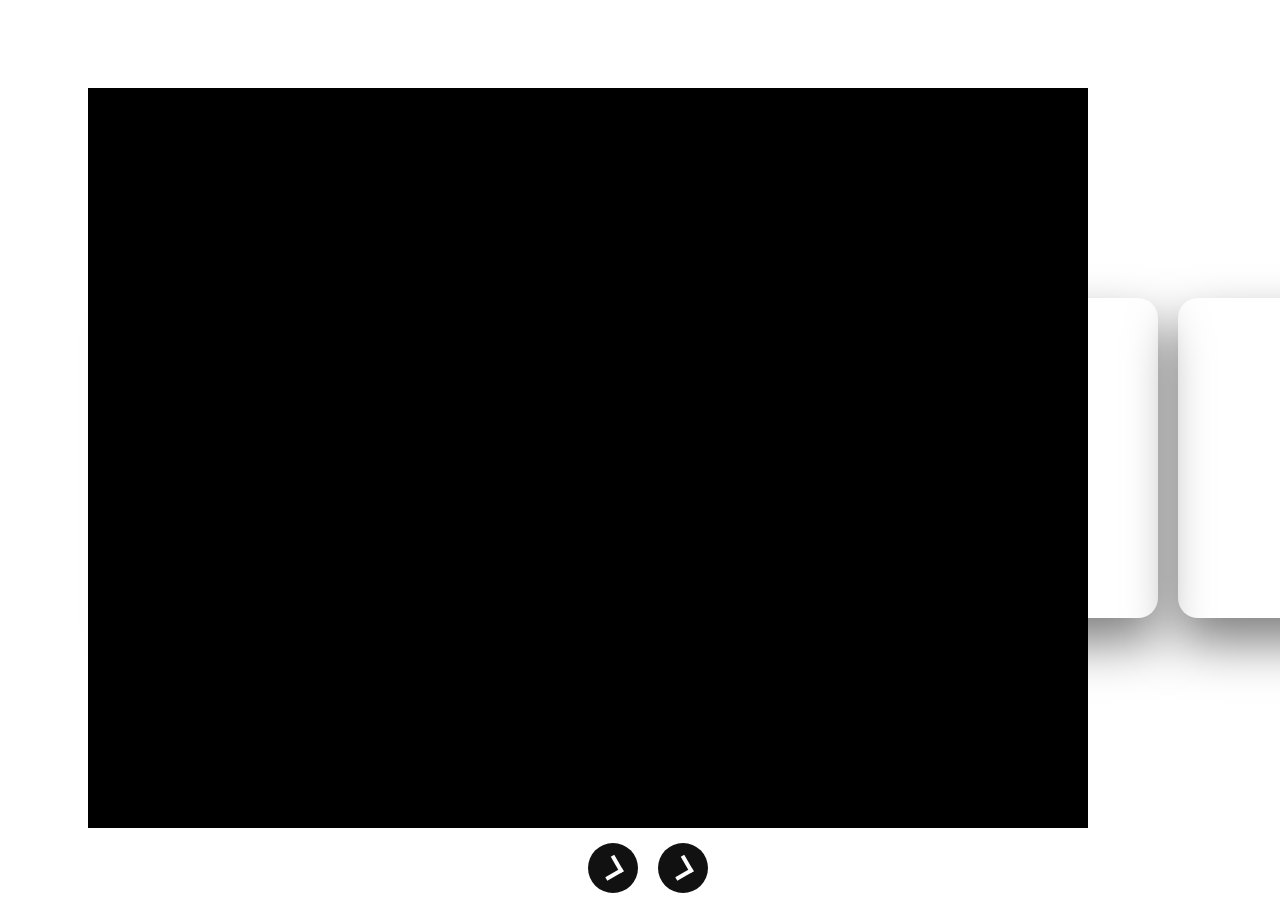
<file: slider.html>
<!DOCTYPE html>
<html lang="en">

<head>
    <meta charset="UTF-8">
    <meta name="viewport" content="width=device-width, initial-scale=1.0">
    <title>Slider</title>
    <style>
        .container {
            position: absolute;
            width: 100vw;
            height: 100vh;
            overflow: hidden;
            display: flex;
            justify-content: center;
            align-items: center;
        }

        .slider {
            position: absolute;
            inset: 80px 200px 80px 80px;
            background: #000;
        }

        .slider .slides {
            position: absolute;
            top: 50%;
            transform: translateY(-50%);
            width: 240px;
            height: 320px;
            background-size: cover;
            background-position: center;
            transition: 0.5s;
            border-radius: 20px;
            box-shadow: 0 25px 50px rgba(0, 0, 0, 0.5);
        }

        .buttons {
            position: absolute;
            bottom: 15px;
            display: flex;
            gap: 20px;
        }

        .buttons span {
            position: relative;
            width: 50px;
            height: 50px;
            background-color: #111;
            cursor: pointer;
            display: flex;
            justify-content: center;
            align-items: center;
            border-radius: 50%;

        }

        .buttons span::before {
            content: "";
            position: absolute;
            width: 15px;
            height: 15px;
            border-top: 4px solid #fff;
            border-left: 4px solid #fff;
            transform: rotate(150deg) translate(2px, 2px);
        }

        .buttons span:nth-child(2)::before {
            transform: rotate(135deg) translate(2px 2px);
        }

        .buttons span:active {
            opacity: 0.5;
        }
    </style>
</head>

<body>
    <div class="container">
        <div class="slider" id="slider">
        </div>
        <div class="buttons">
            <span class="prev"></span>
            <span class="next"></span>
        </div>
    </div>
    <script>
        const images = [
        "https://res.cloudinary.com/dshrsnzyb/image/upload/v1715811204/nalanda%20image/n91bp8fm0usrqc08ztd7.jpg",
    "https://res.cloudinary.com/dshrsnzyb/image/upload/v1715811258/nalanda%20image/jp4gmnawrcdm8ycnjwdd.jpg",
    "https://res.cloudinary.com/dshrsnzyb/image/upload/v1715811241/nalanda%20image/vopfzi6qjuwqkvjpgyjz.jpg",
    "https://res.cloudinary.com/dshrsnzyb/image/upload/v1715811238/nalanda%20image/u0bj448bqzjn6bjc6d1c.jpg",
    "https://res.cloudinary.com/dshrsnzyb/image/upload/v1715811233/nalanda%20image/tsjq6kcnlj53ltgwsyqh.jpg",
    "https://res.cloudinary.com/dshrsnzyb/image/upload/v1715811225/nalanda%20image/b5lwdtlo7uhf6xor7jcc.jpg",
    "https://res.cloudinary.com/dshrsnzyb/image/upload/v1715811222/nalanda%20image/c33f8ib9vuvpifu14feo.jpg",
    "https://res.cloudinary.com/dshrsnzyb/image/upload/v1715811204/nalanda%20image/n91bp8fm0usrqc08ztd7.jpg",
    "https://res.cloudinary.com/dshrsnzyb/image/upload/v1715811201/nalanda%20image/ptnxpupprk2yavry3nih.jpg",
    "https://res.cloudinary.com/dshrsnzyb/image/upload/v1715811200/nalanda%20image/kjqrvxdjzcyuxklhjjoc.jpg",
    "https://res.cloudinary.com/dshrsnzyb/image/upload/v1715811200/nalanda%20image/j44f4km5gkprmcgyteqq.jpg",
    "https://res.cloudinary.com/dshrsnzyb/image/upload/v1715811200/nalanda%20image/j44f4km5gkprmcgyteqq.jpg",
    "https://res.cloudinary.com/dshrsnzyb/image/upload/v1715811190/nalanda%20image/t47vbze2xw8ckaain1ac.jpg",
    "https://res.cloudinary.com/dshrsnzyb/image/upload/v1715811189/nalanda%20image/svw32aeda9a2rlr1hamt.jpg",
    "https://res.cloudinary.com/dshrsnzyb/image/upload/v1715811181/nalanda%20image/zwkrlfvnsflz3y6j2srf.jpg",
    "https://res.cloudinary.com/dshrsnzyb/image/upload/v1715811180/nalanda%20image/obsa4ted3dsfhkbocxrn.jpg",
    "https://res.cloudinary.com/dshrsnzyb/image/upload/v1715811162/nalanda%20image/spgjavpslrva3ghdfug9.jpg",
    "https://res.cloudinary.com/dshrsnzyb/image/upload/v1715811160/nalanda%20image/ctspe7fs7gjtfvp6eo4d.jpg",
    "https://res.cloudinary.com/dshrsnzyb/image/upload/v1715811156/nalanda%20image/j0rfp7thqvoididddcxg.jpg",
    "https://res.cloudinary.com/dshrsnzyb/image/upload/v1715811138/nalanda%20image/gszcwjczbjiqy8zikpy3.jpg"
        ];

        const slider = document.getElementById("slider");

        // Create slide elements dynamically
        images.forEach((img, index) => {
            const slide = document.createElement("div");
            slide.classList.add("slides");
            slide.style.backgroundImage = `url(${img})`;
            slide.style.left = `calc(50px + ${index * 260}px)`;
            slider.appendChild(slide);
        });

        let next = document.querySelector(".next");
        let prev = document.querySelector(".prev");

        next.addEventListener("click", function () {
            let slides = document.querySelectorAll(".slides");
            slider.appendChild(slides[0]);
        });

        prev.addEventListener("click", function () {
            let slides = document.querySelectorAll(".slides");
            slider.prepend(slides[slides.length - 1]);
        });
    </script>
</body>

</html>
</file>
